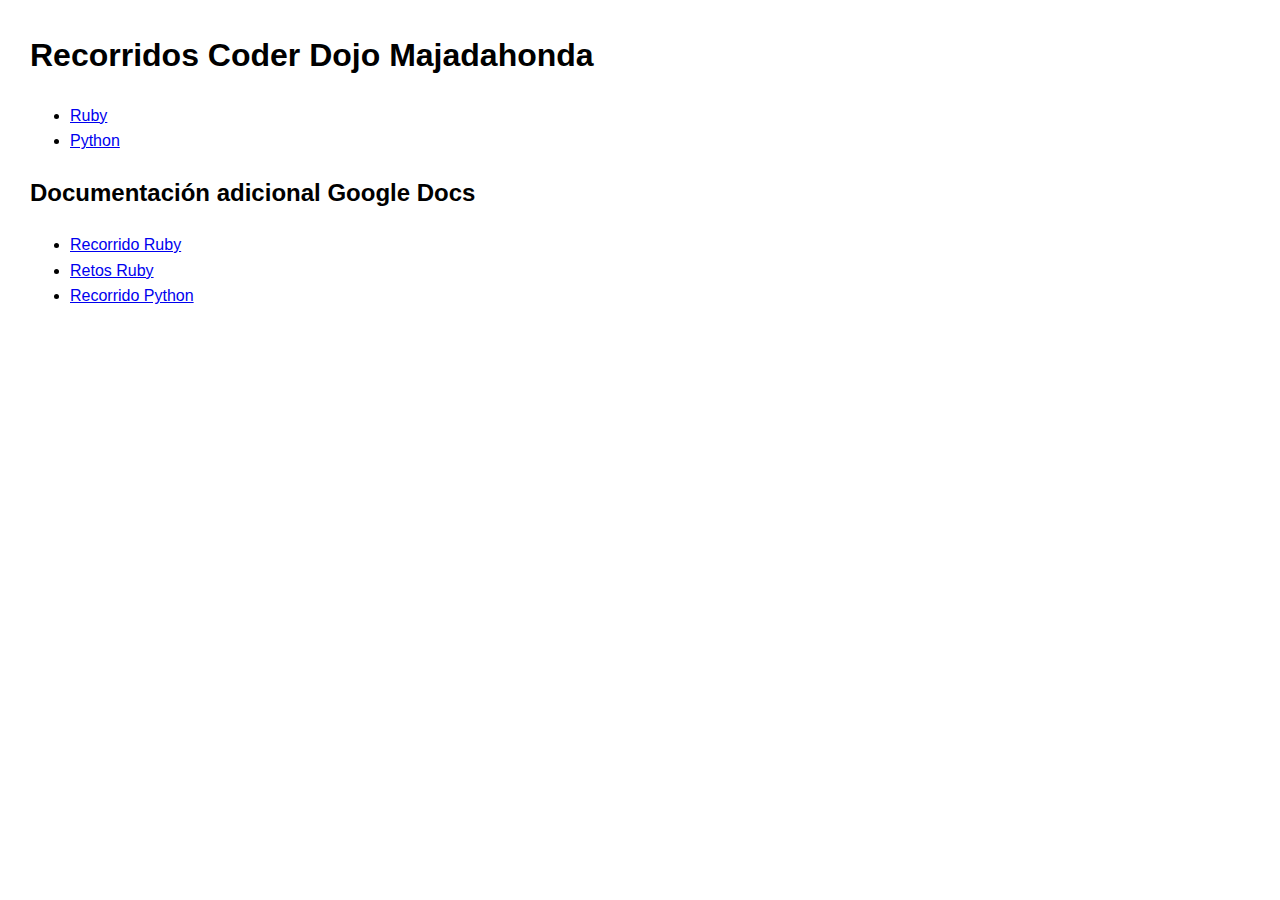
<file: index.html>
<html>
<head>
    <meta charset="UTF-8">
    <link href="t.css" rel="stylesheet" />
    <script src="data.js"></script>
</head>

<body>
<h1>Recorridos Coder Dojo Majadahonda</h1>
<ul>
    <li><a href="recorrido.html?recorrido=POO&lenguaje=rb">Ruby</a></li>
    <li><a href="recorrido.html?recorrido=POO&lenguaje=py">Python</a></li>
</ul>

<h2>Documentación adicional Google Docs</h2>
<ul>
    <li><a href="https://docs.google.com/document/d/1cHCkYeVfiQKJZ9_EVFb0n7MJB-rUDYkDJzoLkDRfMUg/edit?tab=t.0#heading=h.hjhfjv4223ui">Recorrido Ruby</a></li>
    <li><a href="https://docs.google.com/document/d/1LVWIfOE85jY0sdUF4Tqc9aWJzOum5rUCgKBB2veXiLo/edit?tab=t.0#heading=h.23kkvh261zda">Retos Ruby</a></li>
    <li><a href="https://docs.google.com/document/d/1qw_S6TgQ23P-02wrxJeEy7ryos_Wq8NahLvA_FJz-cM/edit?tab=t.0#heading=h.hjhfjv4223ui">Recorrido Python</a></li>
</ul>
</body>
</html>
</file>
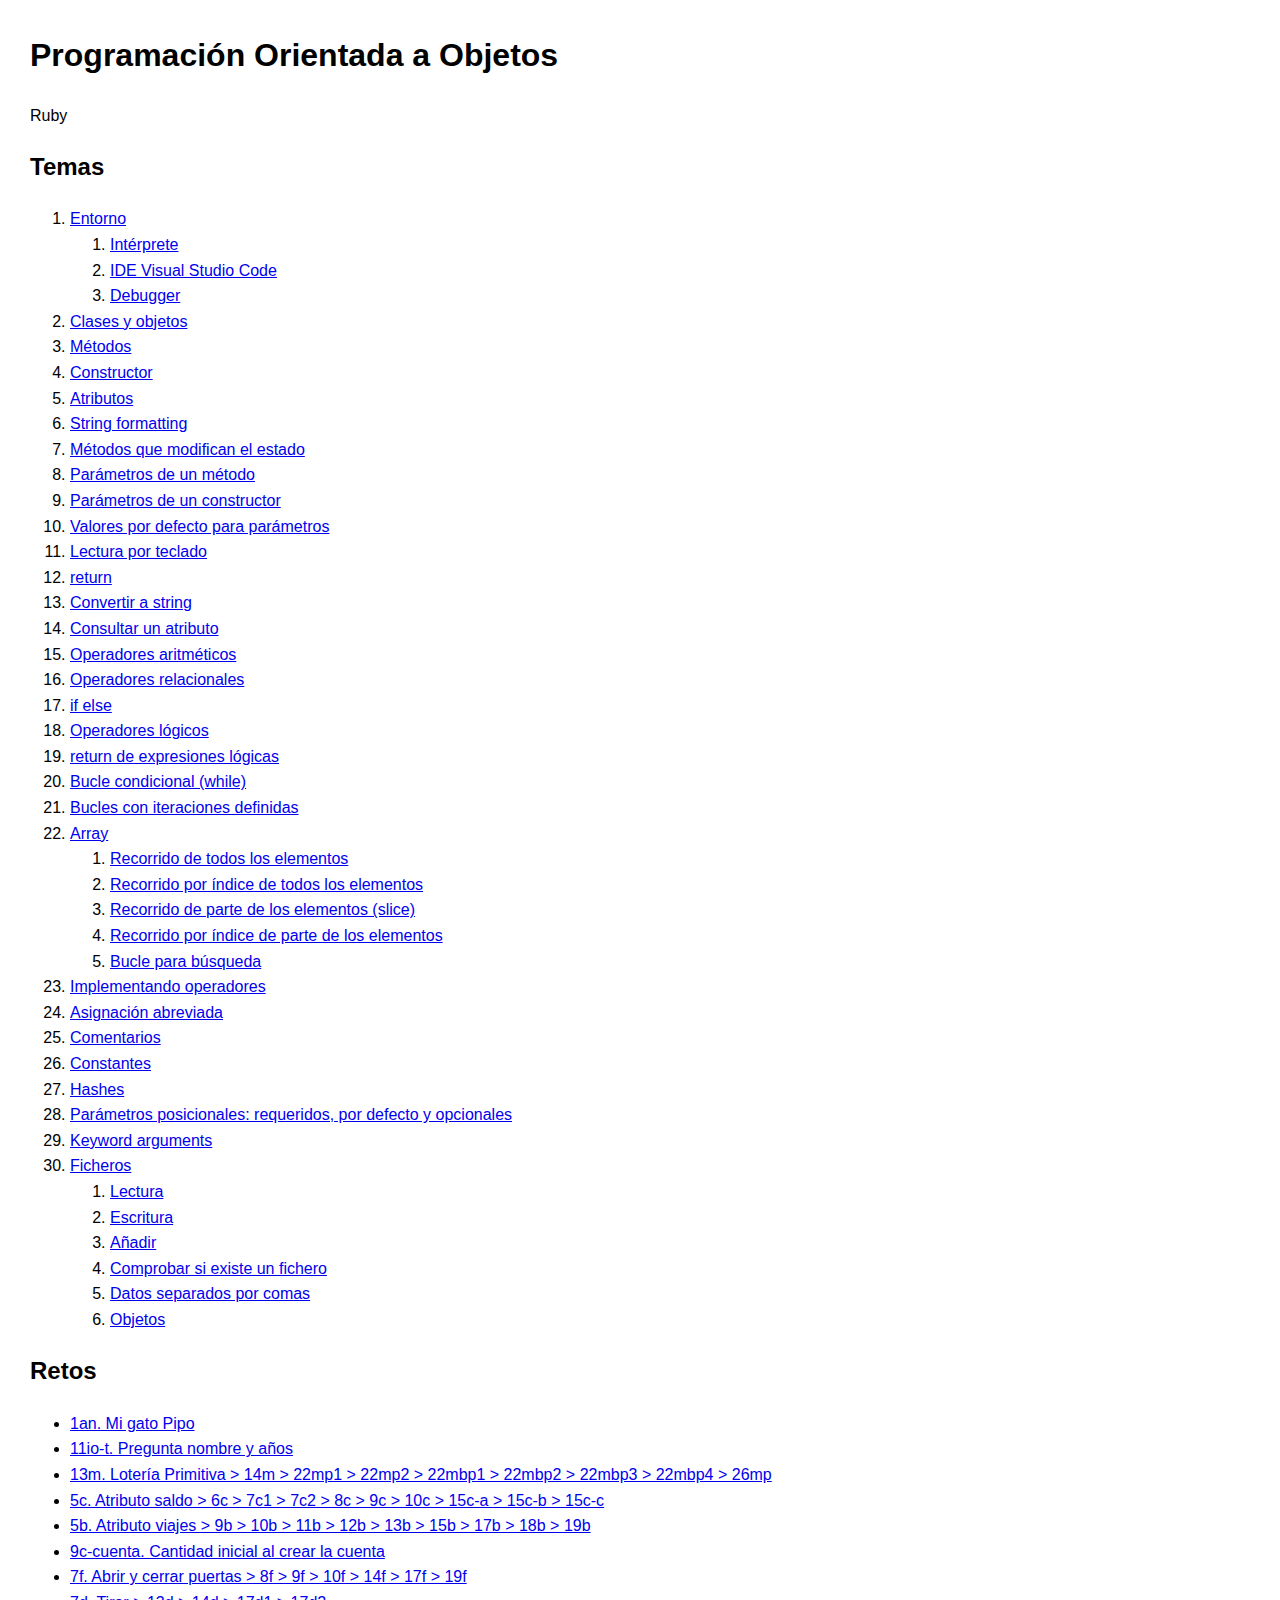
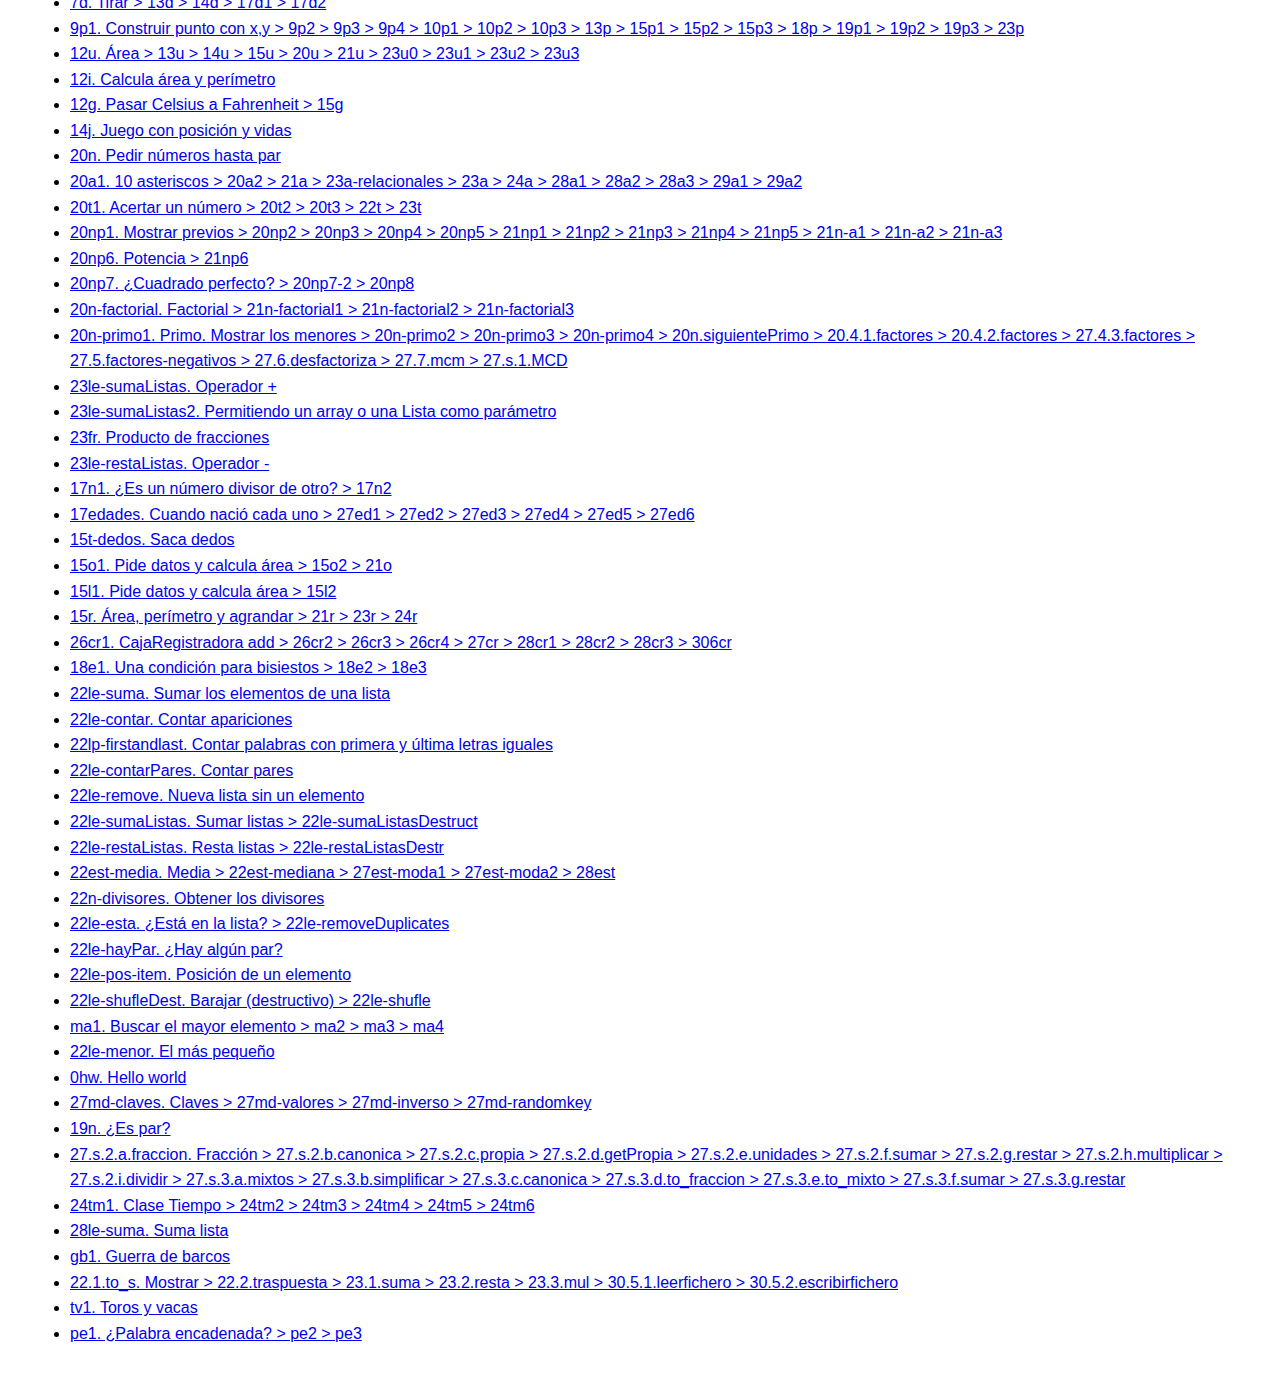
<file: recorrido.html>
<html lang="es">
<head>
    <meta charset="UTF-8">
    <link href="t.css" rel="stylesheet" />
    <script src="data.js"></script>
</head>
<body>
    <h1 id="title"></h1>
    <div id="lang"></div>
    <div id="presentacion"></div>

    <h2>Temas</h2>
    <div>
        <ol id="temas"></ol>
    </div>

    <h2>Retos</h2>
    <div>
        <ul id="retos"></ul>
    </div>

    <script src="recorrido.js"></script>
    <script src="t.js"></script>
    </body>
</html>
</file>
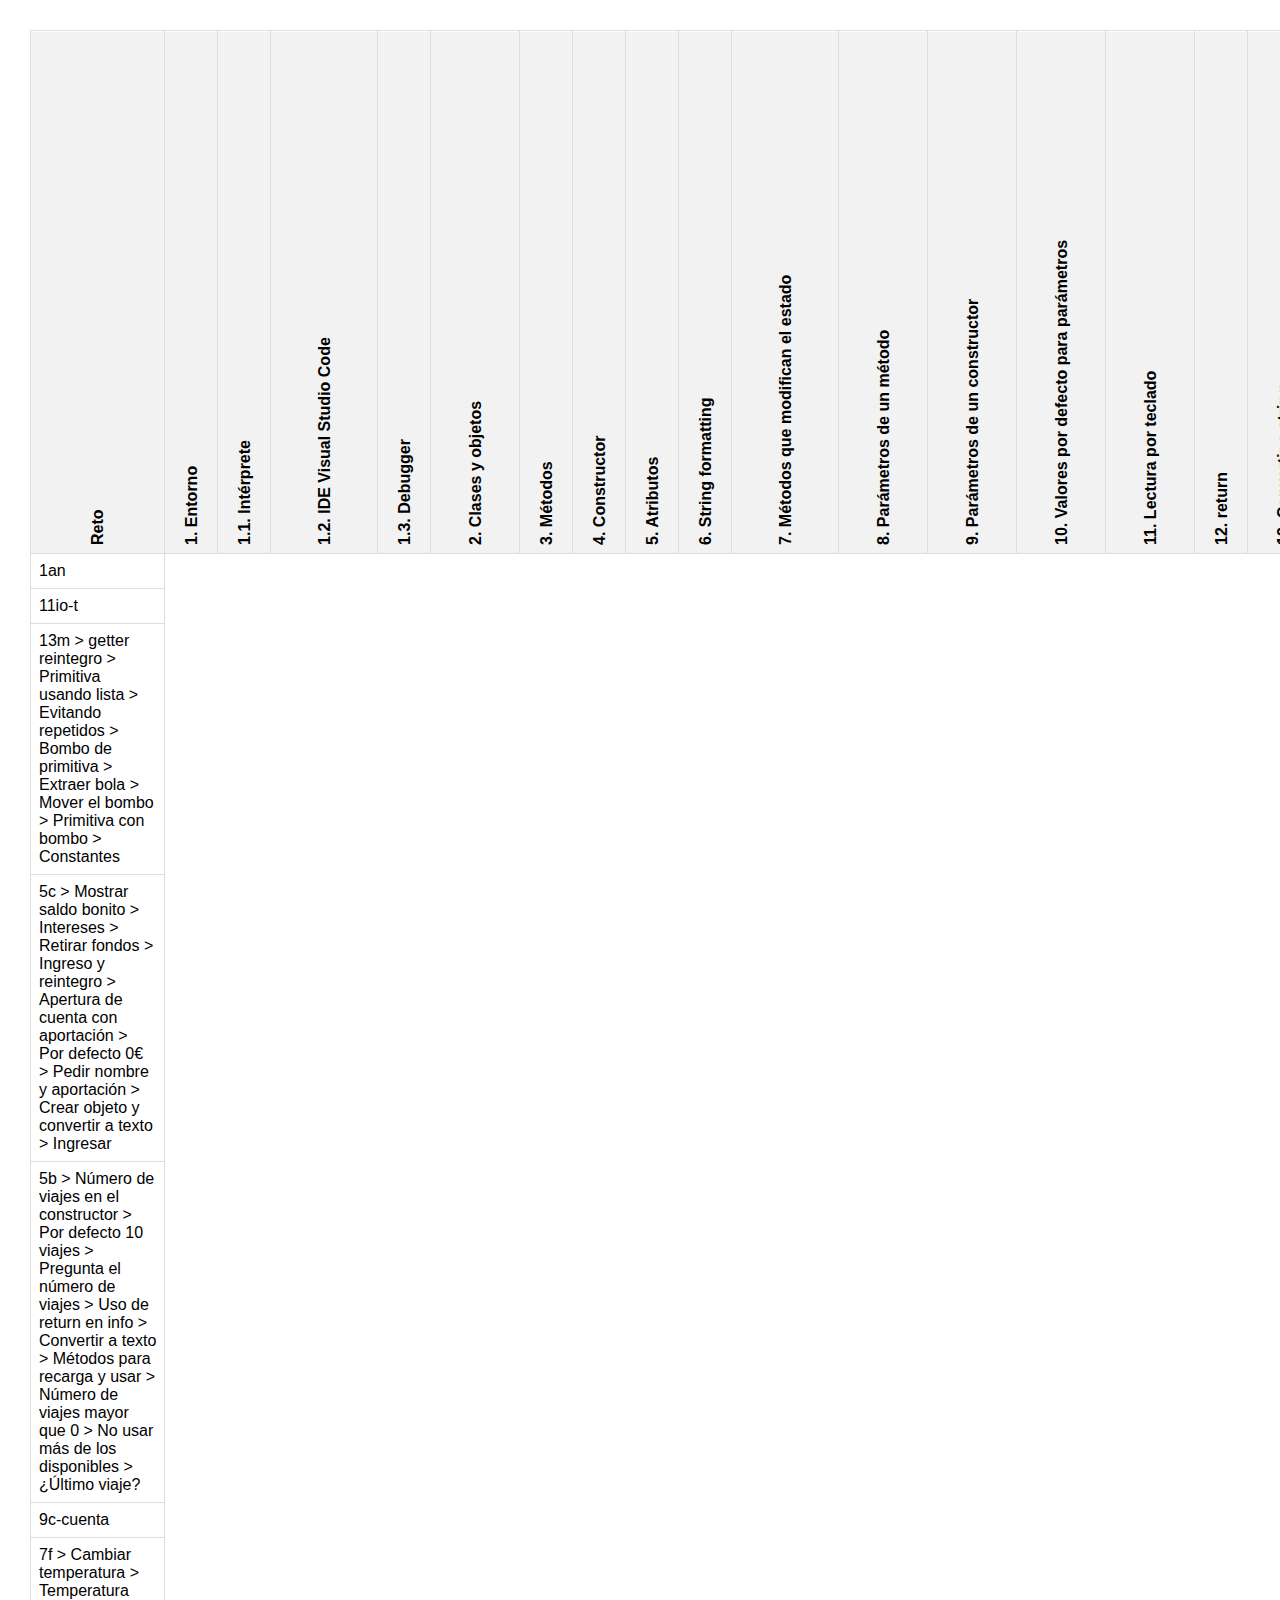
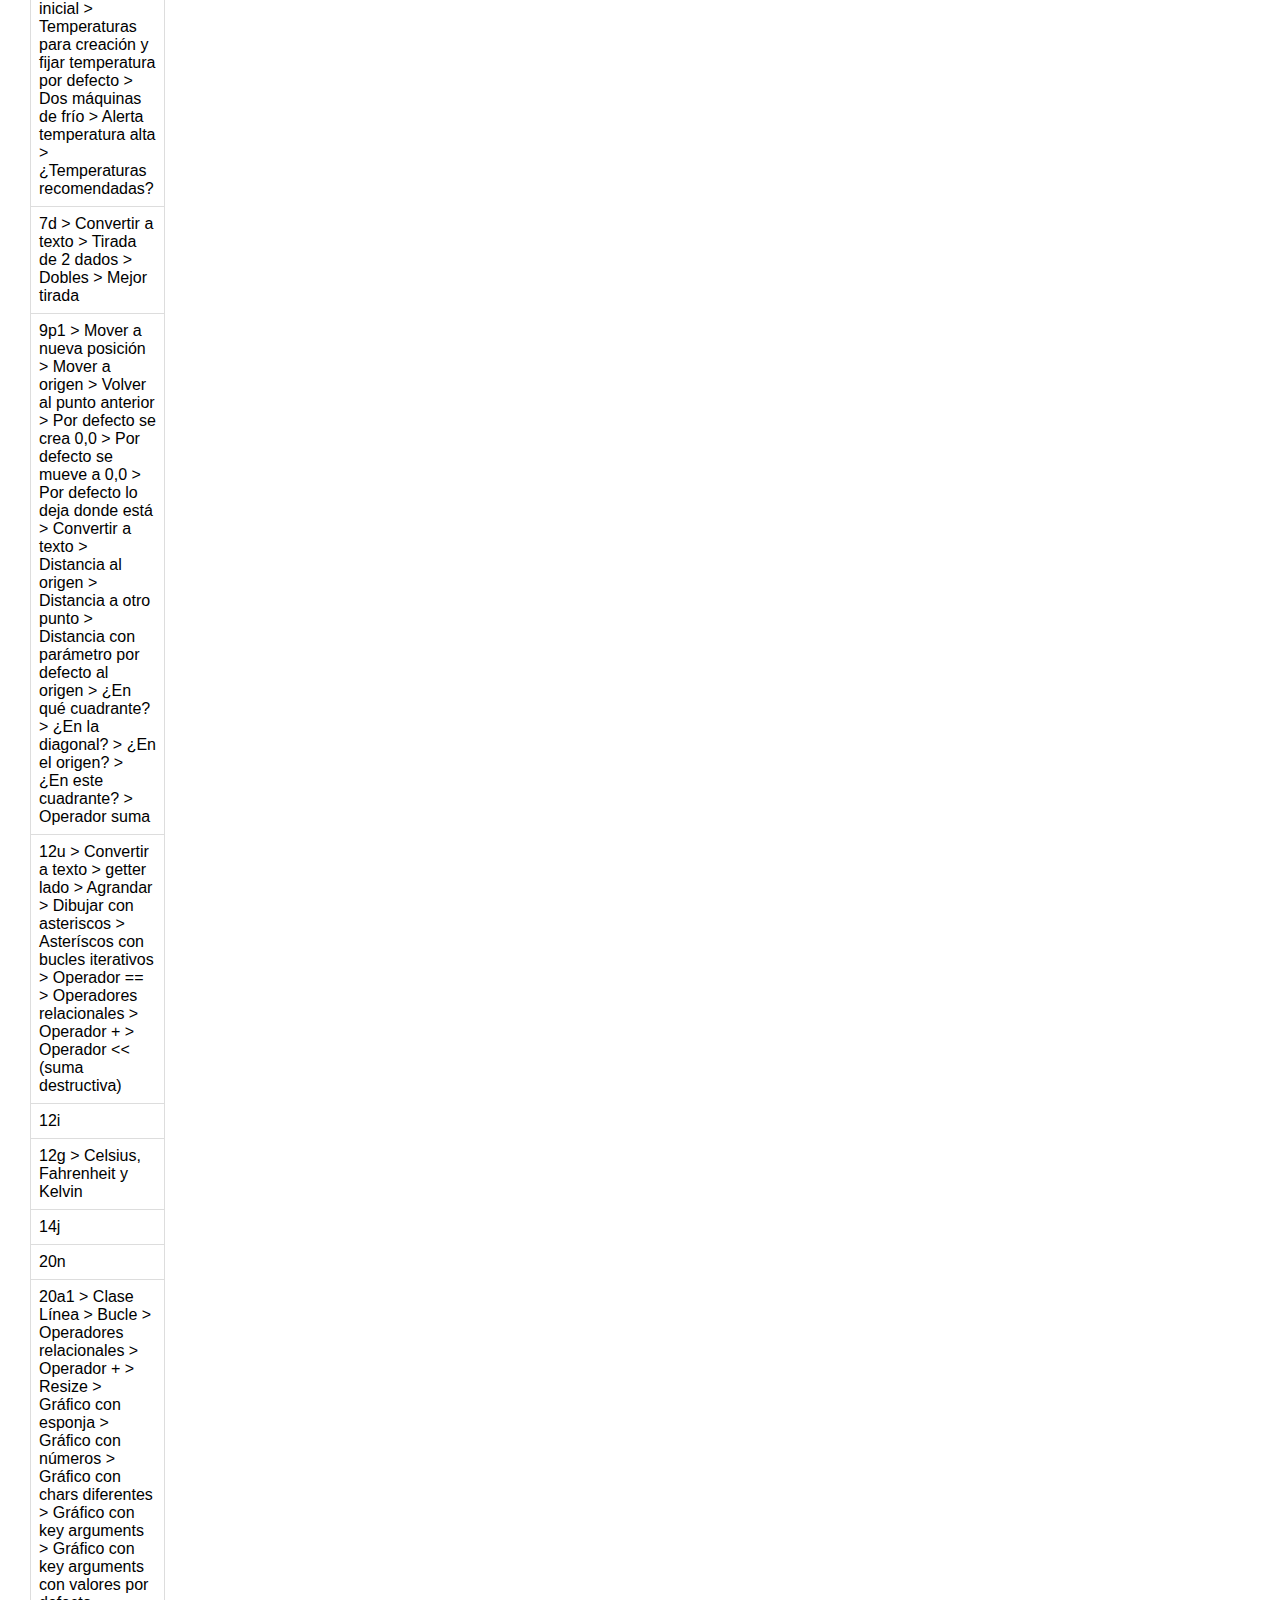
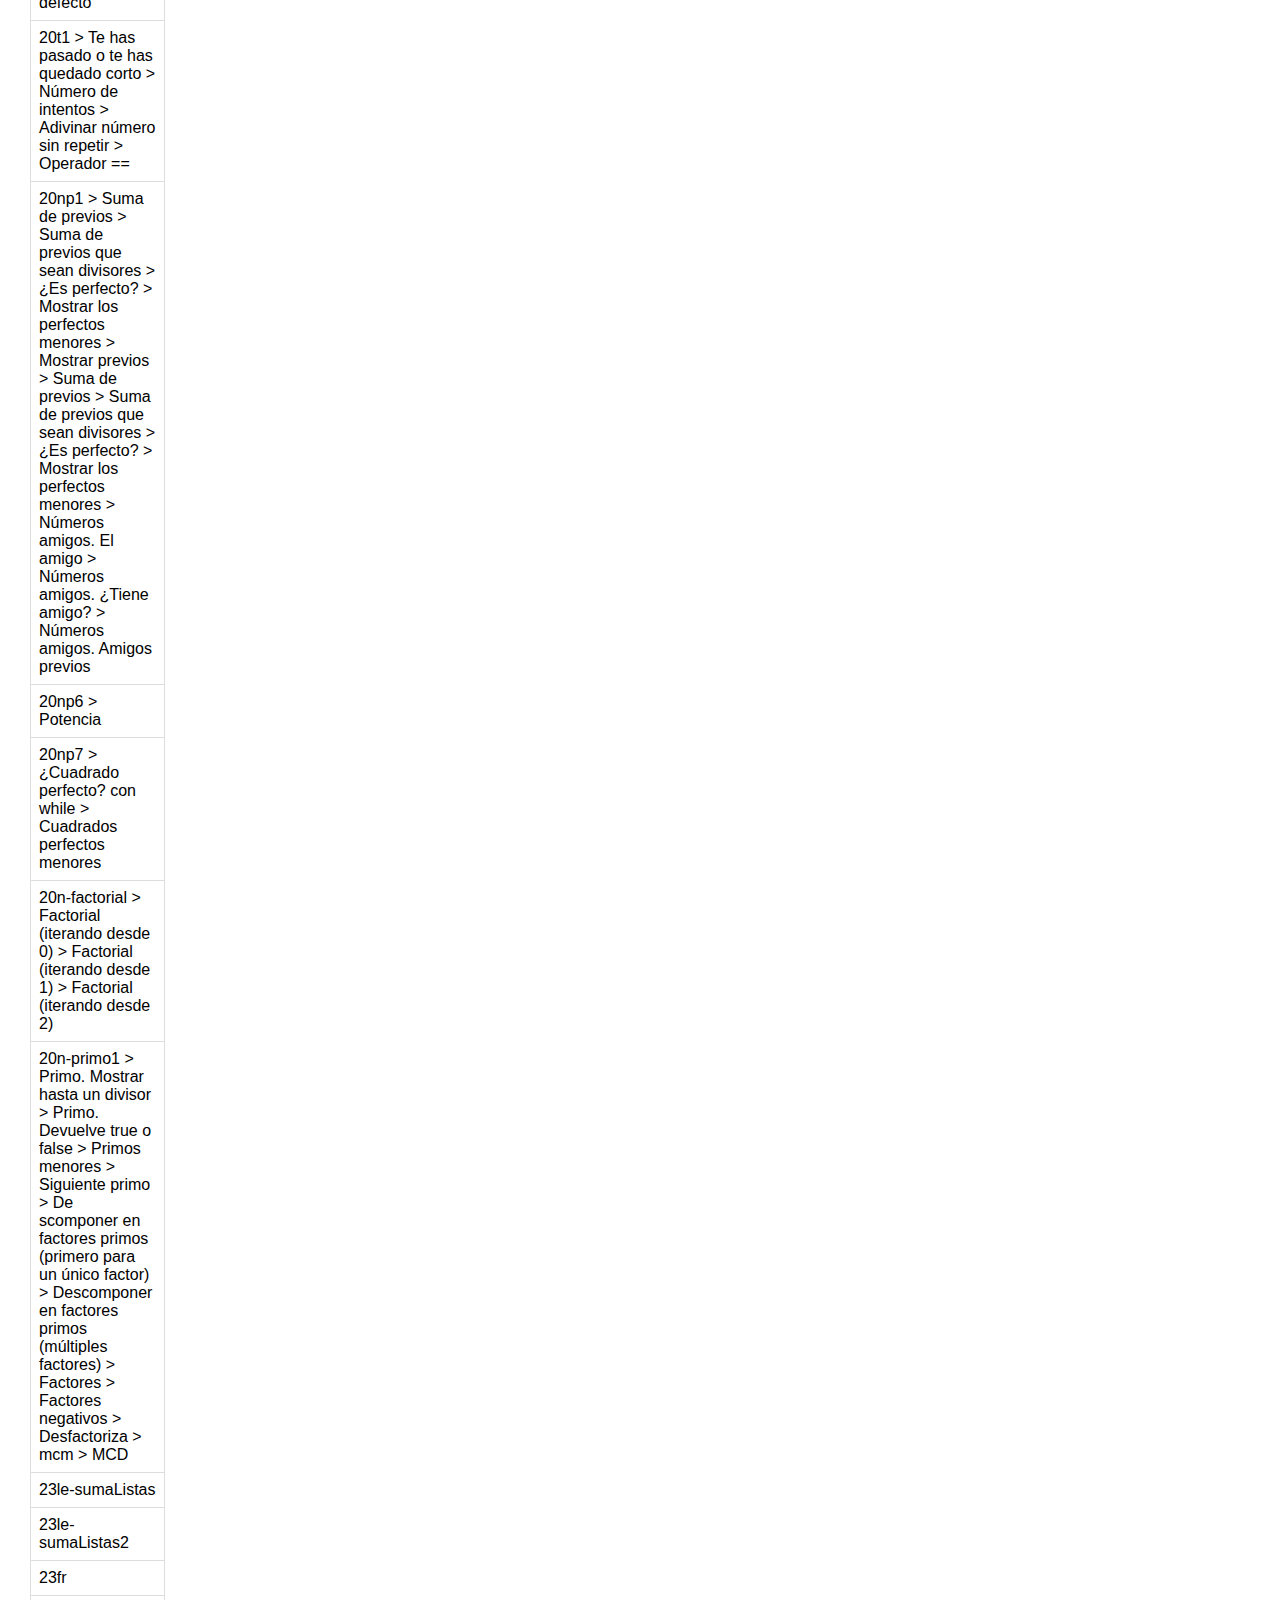
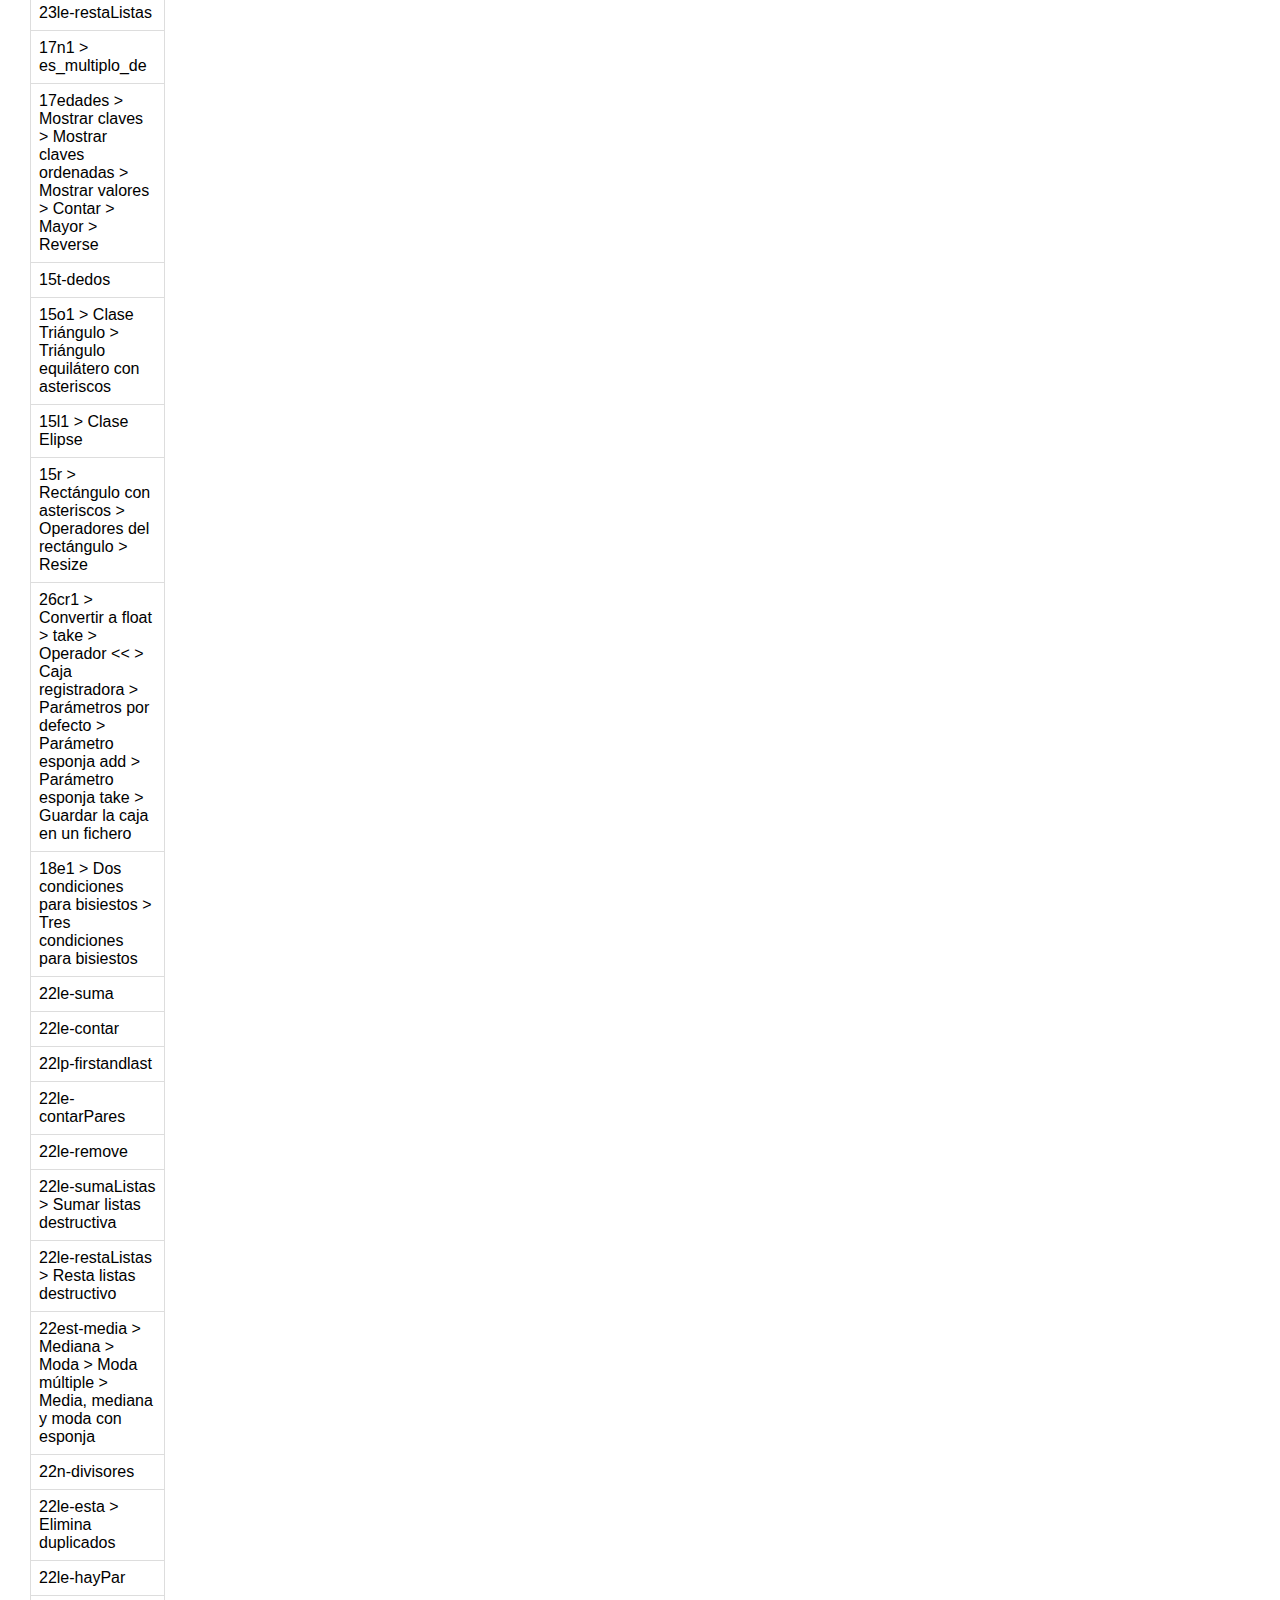
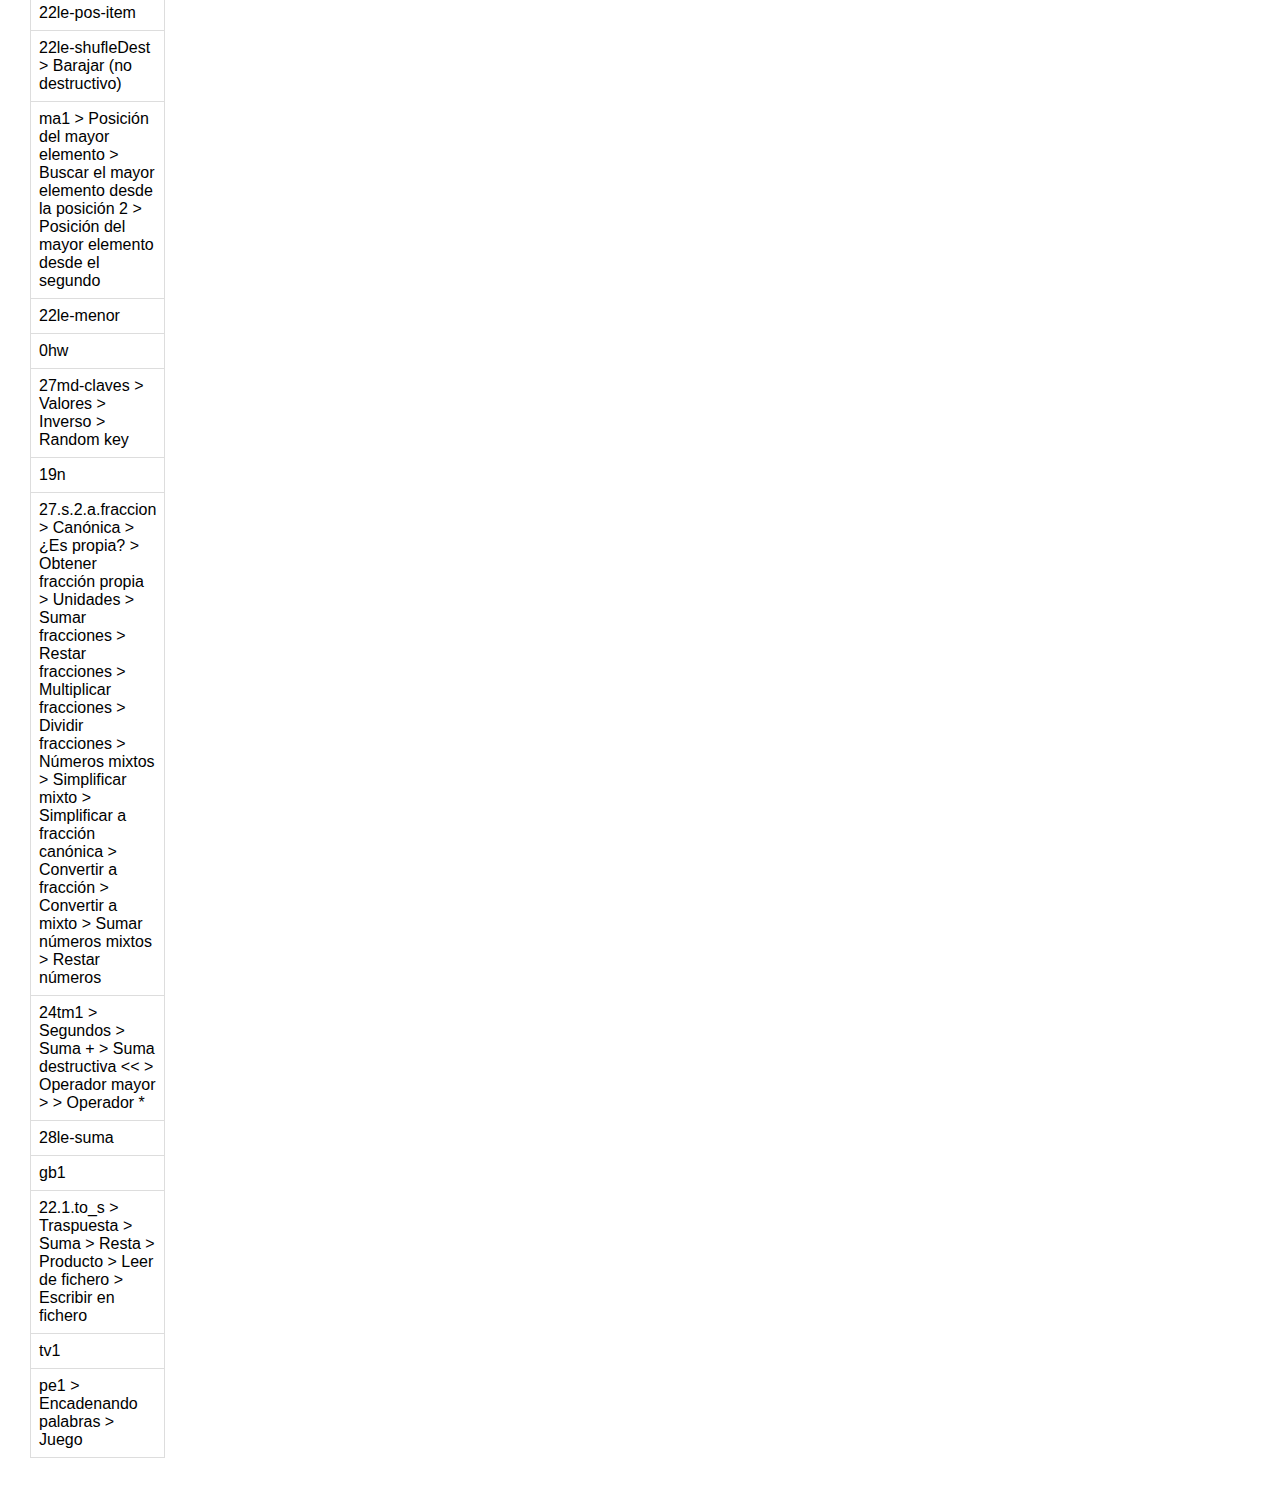
<file: retos.html>
<html lang="es">
<head>
    <meta charset="UTF-8">
    <link href="t.css" rel="stylesheet" />
    <script src="data.js"></script>
</head>
<body>
    <table id="tabla-retos">
        <thead>
            <tr id="header-row">
                <th>Reto</th>
            </tr>
        </thead>
        <tbody id="tabla-body"></tbody>
    </table>

    <script>
        const headerRow = document.getElementById("header-row");
        for(let i=0; i<recorridos["POO"].temas.length; i++ )
        {
            const th = document.createElement("th");
            th.textContent = (i+1) + '. ' + recorridos["POO"].temas[i].label;
            headerRow.appendChild(th);

            if (recorridos["POO"].temas[i].secciones)
            {
                for(let j=0; j<recorridos["POO"].temas[i].secciones.length; j++ )
                {
                    const th = document.createElement("th");
                    th.textContent = (i+1) + '.' + (j+1) + '. ' + recorridos["POO"].temas[i].secciones[j].label;
                    headerRow.appendChild(th);
                }
            }
        }

        const table = document.getElementById("tabla-retos");
        for(let retoId in retos)
        {
            if (!retos[retoId].prev)
            {
                const tr = document.createElement("tr");
                const td = document.createElement("td");
                td.textContent = retoId.toString()
                r = retos[retoId]
                while ( r.next )
                {
                    r = retos[r.next]
                    td.textContent += " > " + r.label
                }
                tr.appendChild(td)
                table.appendChild(tr)
            }
        }

    </script>
</body>
</html>
</file>
<file: t.css>
body {
    margin: 30px;
    font-family: 'Poppins', sans-serif;
    font-size: 16px; /* Tamaño legible */
    line-height: 1.6; /* Espaciado adecuado entre líneas */
}

th {
    background-color: #f4f4f4;
    writing-mode: vertical-rl; /* Rota el texto verticalmente */
    transform: rotate(180deg); /* Corrige la orientación */
}

.code-container {
    position: relative;
    margin-bottom: 20px;
    margin-left: 20px;
    background: #f4f4f4;
}

.copy-button {
    position: absolute;
    right: 0px;
    top: 0px;
    padding: 5px 10px;
    font-size: 12px;
    cursor: pointer;
    background-color: #007bff;
    color: white;
    border: none;
    border-radius: 4px;
}

.copy-button:active {
    background-color: #0056b3;
}

.copy-button.copied {
    background-color: #28a745;
}

.copy-button.copied::after {
    content: ' Copiado!';
}

/* Sobrescribir los estilos de Prism.js con mayor especificidad */
.code-container pre[class*="language-"],
pre.code-container[class*="language-"],
pre[class*="language-"],
.code-container code[class*="language-"] {
    font: normal normal 14px/16px "Courier New", Courier, Monospace !important;
    background-color: #f5f5f5; /* Fondo ligeramente gris */
    padding: 10px;
    border-radius: 5px;
    white-space: pre-wrap;
    word-wrap: break-word;
    margin-left: 20px;
}

/* Asegurar que el código hereda correctamente los estilos de pre */
.code-container code {
    font: inherit !important;
}

pre {
    background: #f4f4f4;
    border: 0px solid #ddd;
    border-left: 3px solid #f36d33;
    color: #666;
    page-break-inside: avoid;
    font: normal normal 14px/16px "Courier New", Courier, Monospace;
    line-height: 1.0;
    margin-bottom: 1.6em;
    max-width: 100%;
    padding: .5em 1em;
    display: block;
    word-wrap: normal;
    margin-left: 20px;
    overflow: auto;
    overflow-x: auto;
    white-space: pre;
    counter-reset: line;
}

code {
    border-radius: 5px;
    -moz-border-radius: 5px;
    -webkit-border-radius: 5px;
    border: 1px solid #bcbec0;
    padding: 2px;
    font: normal normal 14px / 16px "Courier New", Courier, Monospace;
}

pre code {
    border-radius: 0px;
    -moz-border-radius: 0px;
    -webkit-border-radius: 0px;
    border: 0px;
    padding: 0px;
    font: normal normal 14px / 16px "Courier New", Courier, Monospace;
}

pre .line-number {
    user-select: none;
    float: left;
    margin: 0 1em 0 -1em;
    border-right: 1px solid;
    text-align: right;
}

pre .line-number span {
    display: block;
    padding: 0 .5em 0 1em;
}

pre .cl {
    display: block;
    clear: both;
}

/* Contenedor principal */
.container {
    display: flex;
    flex-direction: row; /* Asegura la disposición en fila */
    gap: 10px; /* Espacio entre los bloques */
    max-width: 100%;
    margin: 0 auto; /* Centra el contenedor */
}

/* Estilo de cada bloque <pre> */
.container pre {
    flex: 1; /* Cada bloque ocupa el mismo ancho disponible */
    padding: 10px;
    background-color: #f0f0f0;
    border: 1px solid #ccc;
    overflow: auto; /* Permite scroll si el contenido es muy largo */
    white-space: pre-wrap; /* Envuelve el texto largo en líneas */
    min-width: 0; /* Evita que el contenido fuerce el ancho del bloque */
}

table {
    border-collapse: collapse;
    width: 50%;
    margin: 20px auto;
}
th, td {
    border: 1px solid #ddd;
    text-align: left;
    padding: 8px;
}
th {
    background-color: #f2f2f2;
}

.orden-retos {
    text-align: right;
}
</file>
